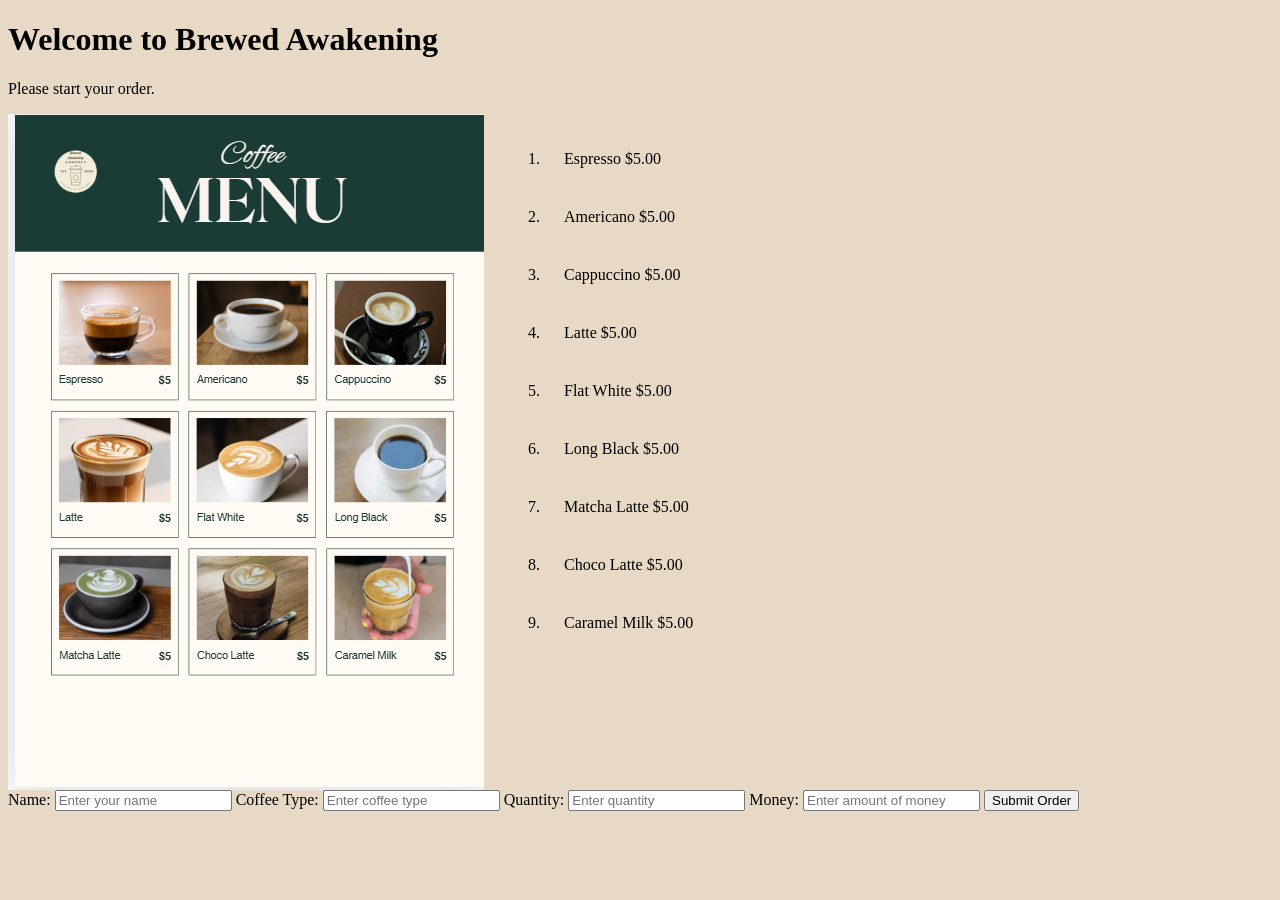
<file: index.html>
<!DOCTYPE html>
<html>
<head>
<title>Brewed Awakening - Coffee Specialists</title>
</head>
<body>
<link rel="stylesheet" href="style.css">
<h1>Welcome to Brewed Awakening</h1>
<p>Please start your order.</p>
<div class="container">
<img src="Screenshot 2026-06-12 093751.png" alt="Brewed Awakening Menu">
<ol>
  <li class="types">Espresso $5.00</li>
  <li class="types">Americano $5.00</li>
  <li class="types">Cappuccino $5.00</li>
  <li class="types">Latte $5.00</li>
  <li class="types">Flat White $5.00</li>
  <li class="types">Long Black $5.00</li>
  <li class="types">Matcha Latte $5.00</li>
  <li class="types">Choco Latte $5.00</li>
  <li class="types">Caramel Milk $5.00</li>
  </ol>
</div>

<form id="orderForm">
  <label for="nameField">Name:</label>
  <input type="text" id="nameField" placeholder="Enter your name">
  <label for="coffeeType">Coffee Type:</label>
  <input type="text" id="coffeeType" placeholder="Enter coffee type">
  <label for="quantity">Quantity:</label>
  <input type="text" id="quantity" placeholder="Enter quantity">
  <label for="money">Money:</label>
  <input type="text" id="money" placeholder="Enter amount of money">
  <input type="submit" value="Submit Order">
</form>

<div id="output" style="display:none;"></div>

<script src="script.js"></script>
</body>
</html>
</file>
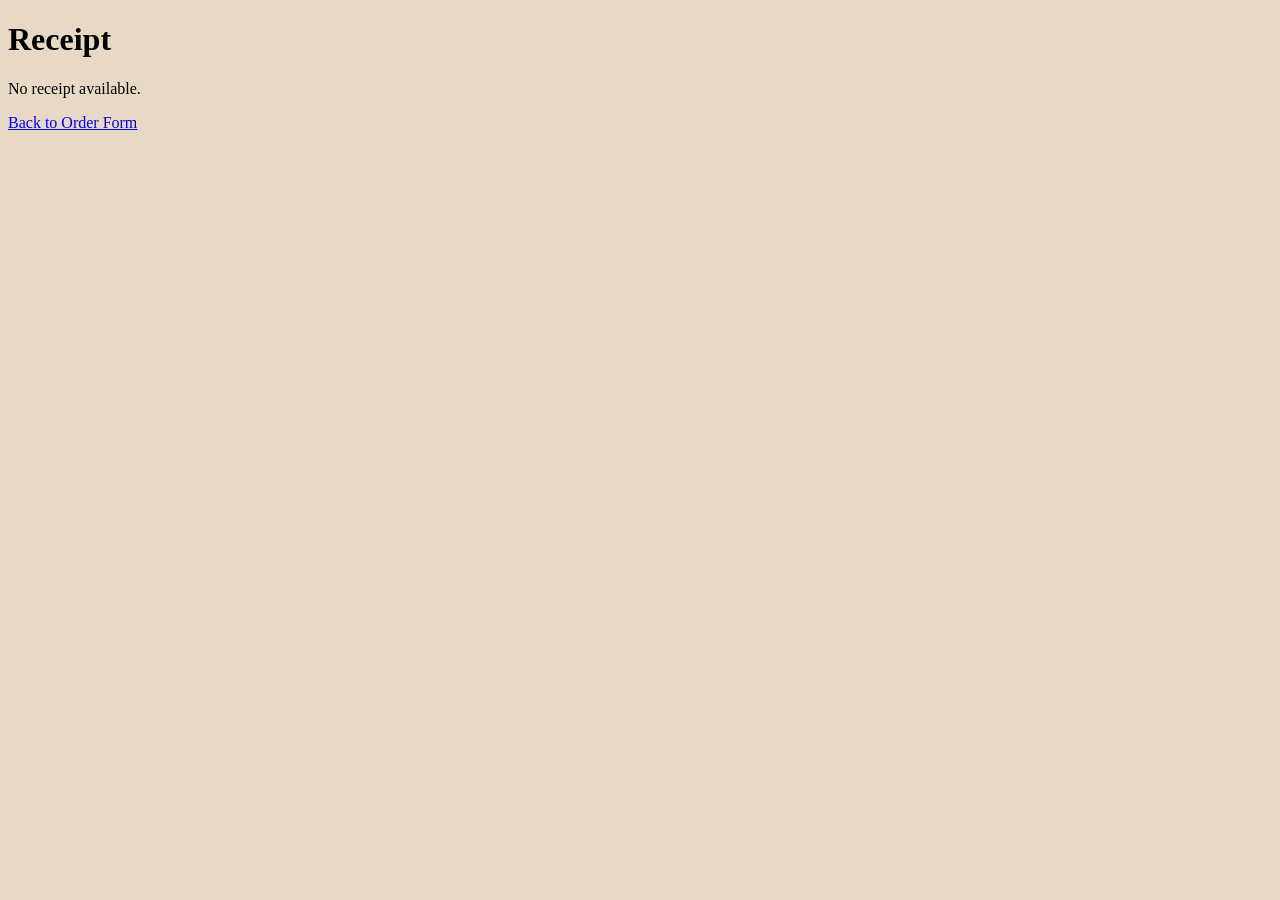
<file: receipt.html>
<!DOCTYPE html>
<html>
<head>
    <title>Receipt</title>
    <link rel="stylesheet" href="style.css">
</head>
<body>
    <h1>Receipt</h1>
    <div id="receiptContent"></div>
    <p><a href="index.html">Back to Order Form</a></p>
    

    <script>
        const receiptContent = document.getElementById("receiptContent");
        const receiptData = JSON.parse(sessionStorage.getItem("receiptData"));

        if (receiptData) {
            receiptContent.innerHTML = "<p>Name: " + receiptData.name + "</p>" +
                "<p>Coffee: " + receiptData.coffee + "</p>" +
                "<p>Quantity: " + receiptData.quantity + "</p>" +
                "<p>Total Cost: $" + receiptData.totalCost.toFixed(2) + "</p>" +
                "<p>Change: $" + receiptData.change.toFixed(2) + "</p>";
        } else {
            receiptContent.innerHTML = "<p>No receipt available.</p>";
        }
    </script>
</body>
</html>
</file>
<file: style.css>
.container {
    display: flex;
    align-items: flex-start;
    gap: 20px;
    max-width: 1000px;
}

.types {
    padding: 20px;
}
head, body{
    background-color: rgba(210, 180, 140, 0.493);
 }
</file>
